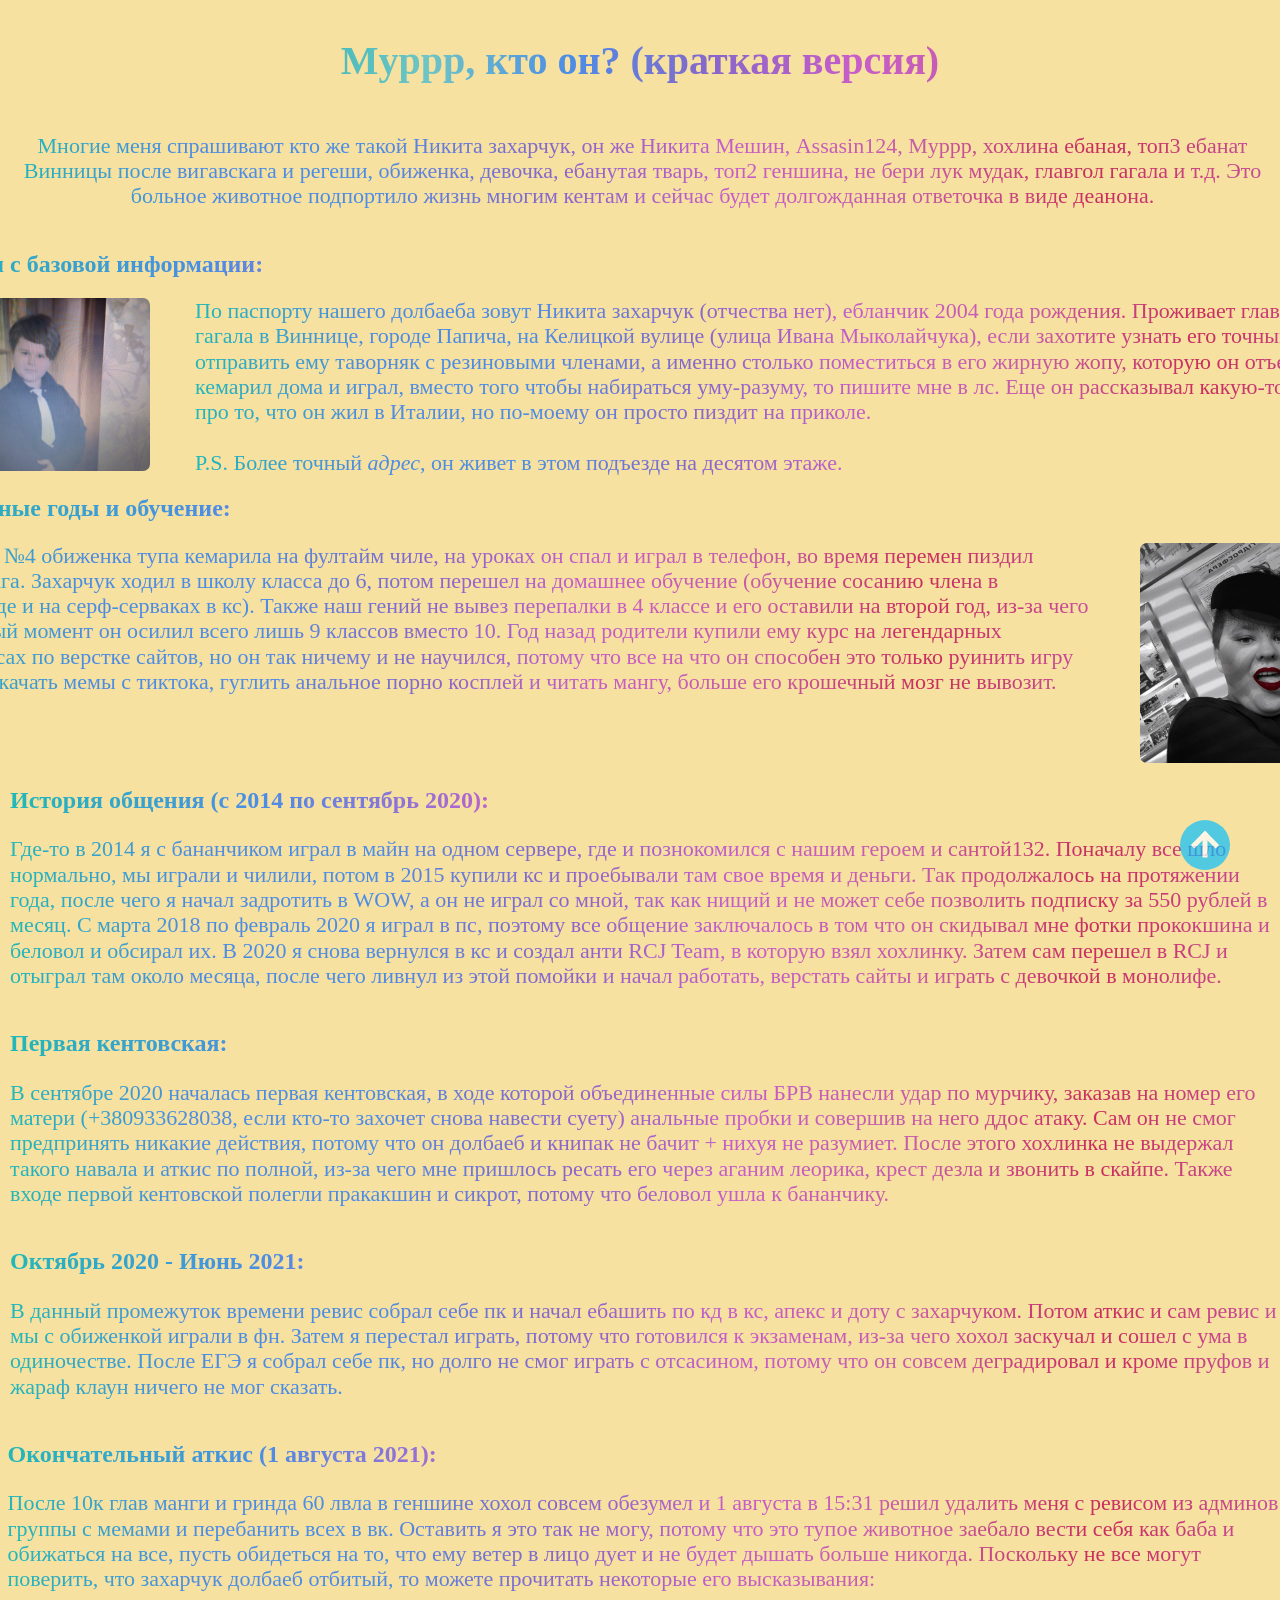
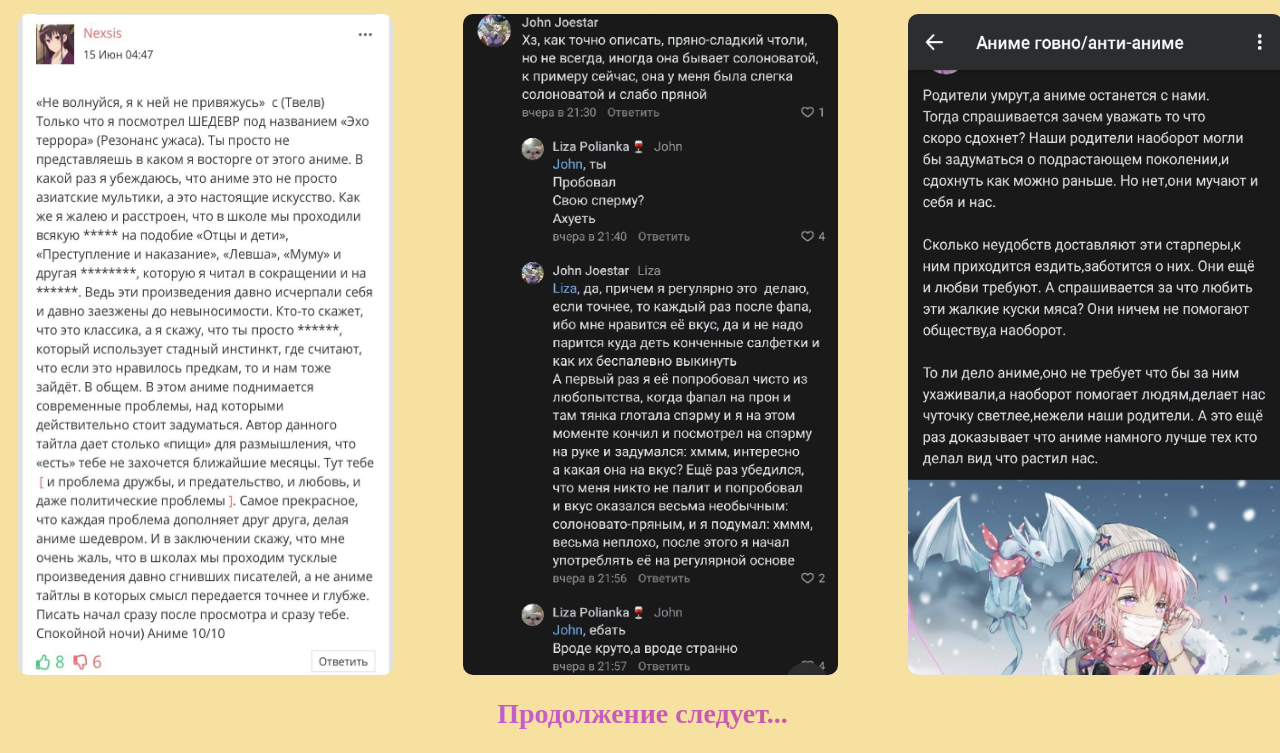
<file: index.html>
<!DOCTYPE html>
<html>

	<head>

		<meta charset="utf-8">
		<title>Деанон Mypppa</title>
		<link rel="stylesheet" type="text/css" href="normalize.css">
		<link rel="stylesheet" type="text/css" href="main.css">
		<link rel="stylesheet" type="text/css" href="bu.css">
		<link rel="shortcut icon" href="icon.png" type="image/png">

	</head>

	<body>

		<header>
			
			<!--
			<nav>
				
			</nav>
			-->

		</header>

		<h1>Myppp, кто он? (краткая версия)</h1>

		<div class="div_vstup">
			
			<p class="vstup">Многие меня спрашивают кто же такой Никита захарчук, он же Никита Мешин, Assasin124, Myppp, хохлина ебаная, топ3 ебанат Винницы после вигавскага и регеши, обиженка, девочка, ебанутая тварь, топ2 геншина, не бери лук мудак, главгол гагала и т.д. Это больное животное подпортило жизнь многим кентам и сейчас будет долгожданная ответочка в виде деанона.</p>

		</div>

		<div class="h21">
			<div class="h22">
				<h2>Начнем с базовой информации:</h2>
			</div>
		</div>


		<div class="baz1">
			<div class="baz2">

				<aside>			
					<img class="photo1" src="clown.jpg">
				</aside>

				<div class="max">
					<article class="text">По паспорту нашего долбаеба зовут Никита захарчук (отчества нет), ебланчик 2004 года рождения. Проживает главгол гагала в Виннице, городе Папича, на Келицкой вулице (улица Ивана Мыколайчука), если захотите узнать его точный адрес и отправить ему таворняк с резиновыми членами, а именно столько поместиться в его жирную жопу, которую он отъел пока кемарил дома и играл, вместо того чтобы набираться уму-разуму, то пишите мне в лс. Еще он рассказывал какую-то хуету про то, что он жил в Италии, но по-моему он просто пиздит на приколе.<br><br>P.S. Более точный <a class="a" href="https://www.google.com/maps/@49.2241481,28.441555,3a,19.8y,254.05h,87.04t/data=!3m6!1e1!3m4!1sxQyj8l5_YDzI_TZtE9G4_w!2e0!7i13312!8i6656">адрес</a>, он живет в этом подъезде на десятом этаже.</article>
				</div>

			</div>
		</div>

		<div class="h21">
			<div class="h222">
				<h2>Школьные годы и обучение:</h2>
			</div>
		</div>


		<div class="baz1">
			<div class="baz2">

				<div class="max2">
					<article class="text1"> 
						В школе №4 обиженка тупа кемарила на фултайм чиле, на уроках он спал и играл в телефон, во время перемен пиздил вигавскага. Захарчук ходил в школу класса до 6, потом перешел на домашнее обучение (обучение сосанию члена в гарисмоде и на серф-серваках в кс). Также наш гений не вывез перепалки в 4 классе и его оставили на второй год, из-за чего на данный момент он осилил всего лишь 9 классов вместо 10. Год назад родители купили ему курс на легендарных скилбоксах по верстке сайтов, но он так ничему и не научился, потому что все на что он способен это только руинить игру другим, качать мемы с тиктока, гуглить анальное порно косплей и читать мангу, больше его крошечный мозг не вывозит.
					</article>
				</div>

				<aside>	
					<img class="photo1" src="3x.png">
				</aside>

			</div>
		</div>

		<div class="div_obsh">
			<div class="obsh">
			
				<h2>История общения (с 2014 по сентябрь 2020):</h2>

				<p class="text">Где-то в 2014 я с бананчиком играл в майн на одном сервере, где и познокомился с нашим героем и сантой132. Поначалу все шло нормально, мы играли и чилили, потом в 2015 купили кс и проебывали там свое время и деньги. Так продолжалось на протяжении года, после чего я начал задротить в WOW, а он не играл со мной, так как нищий и не может себе позволить подписку за 550 рублей в месяц. С марта 2018 по февраль 2020 я играл в пс, поэтому все общение заключалось в том что он скидывал мне фотки прококшина и беловол и обсирал их. В 2020 я снова вернулся в кс и создал анти RCJ Team, в которую взял хохлинку. Затем сам перешел в RCJ и отыграл там около месяца, после чего ливнул из этой помойки и начал работать, верстать сайты и играть с девочкой в монолифе.</p>

			</div>
		</div>

		<div class="div_pk">
			<div class="pk">
			
				<h2>Первая кентовская:</h2>

				<p class="text">В сентябре 2020 началась первая кентовская, в ходе которой объединенные силы БРВ нанесли удар по мурчику, заказав на номер его матери (+380933628038, если кто-то захочет снова навести суету) анальные пробки и совершив на него ддос атаку. Сам он не смог предпринять никакие действия, потому что он долбаеб и книпак не бачит + нихуя не разумиет. После этого хохлинка не выдержал такого навала и аткис по полной, из-за чего мне пришлось ресать его через аганим леорика, крест дезла и звонить в скайпе. Также входе первой кентовской полегли пракакшин и сикрот, потому что беловол ушла к бананчику.</p>

			</div>
		</div>

		<div class="div_daun">
			<div class="daun">
			
				<h2>Октябрь 2020 - Июнь 2021:</h2>

				<p class="text">В данный промежуток времени ревис собрал себе пк и начал ебашить по кд в кс, апекс и доту с захарчуком. Потом аткис и сам ревис и мы с обиженкой играли в фн. Затем я перестал играть, потому что готовился к экзаменам, из-за чего хохол заскучал и сошел с ума в одиночестве. После ЕГЭ я собрал себе пк, но долго не смог играть с отсасином, потому что он совсем деградировал и кроме пруфов и жараф клаун ничего не мог сказать.</p>

			</div>
		</div>

		<div class="div_atkis">
			<div class="atkis">
			
				<h2>Окончательный аткис (1 августа 2021):</h2>

				<p class="text">После 10к глав манги и гринда 60 лвла в геншине хохол совсем обезумел и 1 августа в 15:31 решил удалить меня с ревисом из админов группы с мемами и перебанить всех в вк. Оставить я это так не могу, потому что это тупое животное заебало вести себя как баба и обижаться на все, пусть обидеться на то, что ему ветер в лицо дует и не будет дышать больше никогда. Поскольку не все могут поверить, что захарчук долбаеб отбитый, то можете прочитать некоторые его высказывания:</p>

				<div class="misl">

					<div class="inner_misl">
					
						<img class="z" src="z.jpg">

						<img class="z2" src="z2.jpg">

						<img class="z3" src="z3.jpg">

					</div>

				</div>

			</div>
		</div>

		<div>
			
			<h2 class="center">Продолжение следует...</h2>

		</div>

		<footer>
			<p></p>
		</footer>

		<a href="#" class="bu"></a>
		<script src="https://code.jquery.com/jquery-3.5.1.min.js"></script>
		<script src="bu.js"></script>

	</body>

</html>
</file>
<file: main.css>
* {
	background-color: #f7e1a1;
}

nav {
	display: flex;
	min-height: 100px;
	min-width: 100%;
	background: linear-gradient(to right, #21B8B8, #7AC5C5, #3AB6B6, #6EC5C5, #4C8DE5, #8767CA, #C75DC9, #C75CA7, #C92D5D, #C7529F);
	color: white;
	font-size: 34px;
	align-items: space-beetwen;
	justify-content: center;
} 

h1 {
	margin-top: 38px;
	text-align: center;
	font-size: 40px;
	background: linear-gradient(to right, #21B8B8, #7AC5C5, #3AB6B6, #6EC5C5, #4C8DE5, #8767CA, #C75DC9, #C75CA7, #C92D5D, #C7529F);
	-webkit-text-fill-color: transparent;
	-webkit-background-clip: text;
}

h2 {
	text-align: left;
	background: linear-gradient(to right, #21B8B8, #4C8DE5, #C75DC9, #C75CA7, #C92D5D, #8B46BA);
	-webkit-text-fill-color: transparent;
	-webkit-background-clip: text;
}

p {
	color: #6EC5C5;
	font-size: 22px;
	text-align: center;
	background: linear-gradient(to right, #21B8B8, #4D8CE1, #4C8DE5, #8767CA, #C75DC9, #C75CA7, #C92D5D, #C7529F);
	-webkit-text-fill-color: transparent;
	-webkit-background-clip: text;
}

article {
	color: #6EC5C5;
	font-size: 22px;
	text-align: center;
	background: linear-gradient(to right, #21B8B8, #4D8CE1, #4C8DE5, #8767CA, #C75DC9, #C75CA7, #C92D5D, #C7529F);
	-webkit-text-fill-color: transparent;
	-webkit-background-clip: text;
}

a {
	font-style: italic;
}

.text1 {
	color: #6EC5C5;
	font-size: 22px;
	text-align: left;
	background: linear-gradient(to right, #21B8B8, #4D8CE1, #4C8DE5, #8767CA, #C75DC9, #C75CA7, #C92D5D, #C7529F);
	-webkit-text-fill-color: transparent;
	-webkit-background-clip: text;
	max-width: 1200px;
}


div {
	margin-left: 5px;
}

.div_vstup{
	display: flex;
	align-items: space-beetwen;
	justify-content: center;
}

.vstup {
	max-width: 1375px;
	max-height: 140px;
}

.text {
	text-align: left;
}

.h21 {
	display: flex;
	align-content: center;
	justify-content: center;
}

.h22 {
	min-width: 1450px;
	text-align: left;
}

.h222 {
	min-width: 1450px;
	text-align: left;
}

.baz1 {
	display: flex;
	align-content: center;
	justify-content: center;
}

.baz2 {
	min-width: 1450px;
	display: flex;
	justify-content: space-between;
}

@media (max-width: 1480px){
 .baz2 {
  max-width: 1100px;
 }
}

.max {
	max-width: 1175px;
}

.max2 {
	max-width: 1175px;
	margin-left: 0px;
}

.div_school {
	display: flex;
	align-items: center;
	justify-content: space-between;
}

.div_school1 {
	display: inline-block;
	align-items: center;
	justify-content: center;
}

.div_school2 {
	max-width: 1450px;
	
}

.school {
	max-width: 1450px;
	display: flex;
	justify-content: space-beetwen;
}

.photo1 {
	max-width: 230px;
	border: 0px;
	border-radius: 7px;
}

.div_obsh {
	display: flex;
	align-items: space-beetwen;
	justify-content: center;
}

.obsh {
	max-width: 1450px;
}

.div_pk {
	display: flex;
	align-items: space-beetwen;
	justify-content: center;
}

.pk {
	max-width: 1450px;
}

.div_daun {
	display: flex;
	align-items: space-beetwen;
	justify-content: center;
}

.daun {
	max-width: 1450px;
}

.div_atkis {
	display: flex;
	align-items: space-beetwen;
	justify-content: center;
}

.atkis {
	max-width: 1450px;
}

.center {
	text-align: center;
	font-size: 28px;
}

.misl {
	display: flex;
	justify-content: center;
}

.inner_misl {
	max-width: 1300px;
	display: flex;
	justify-content: space-between;
}

.z, .z2, .z3 {
	max-width: 375px;
	border: 0px;
	border-radius: 10px;
}

.z2, .z3 {
	margin-left: 70px;
}
</file>
<file: bu.css>
.bu {
	position: fixed;
	margin-right: 40px;
	z-index: 50;
	right: 10px;
	bottom: 30px;
	width: 50px;
	height: 50px;
	border-color: transparent;
	border-radius: 50%;
	background-color: #00BFFF;
	display: none;
}

.bu:hover,
.bu:focus {
	filter: brightness(1.5);
	outline: none;
}

.bu::before,
.bu::after {
	content: "";
	position: absolute;
	top: 50%;
	left: 50%;
	transform: translate(-50%, -50%);
}

.bu::before {
	width: 5px;
	height: 25px;
	border-top-left-radius: 3px;
	border-top-right-radius: 3px;
	background-color: white;
}

.bu::after {
	width: 15px;
	height: 15px;
	transform: translate(-50%, -50%) rotate(45deg);
	border-top: 5px solid white;
	border-left: 5px solid white;
}
</file>
